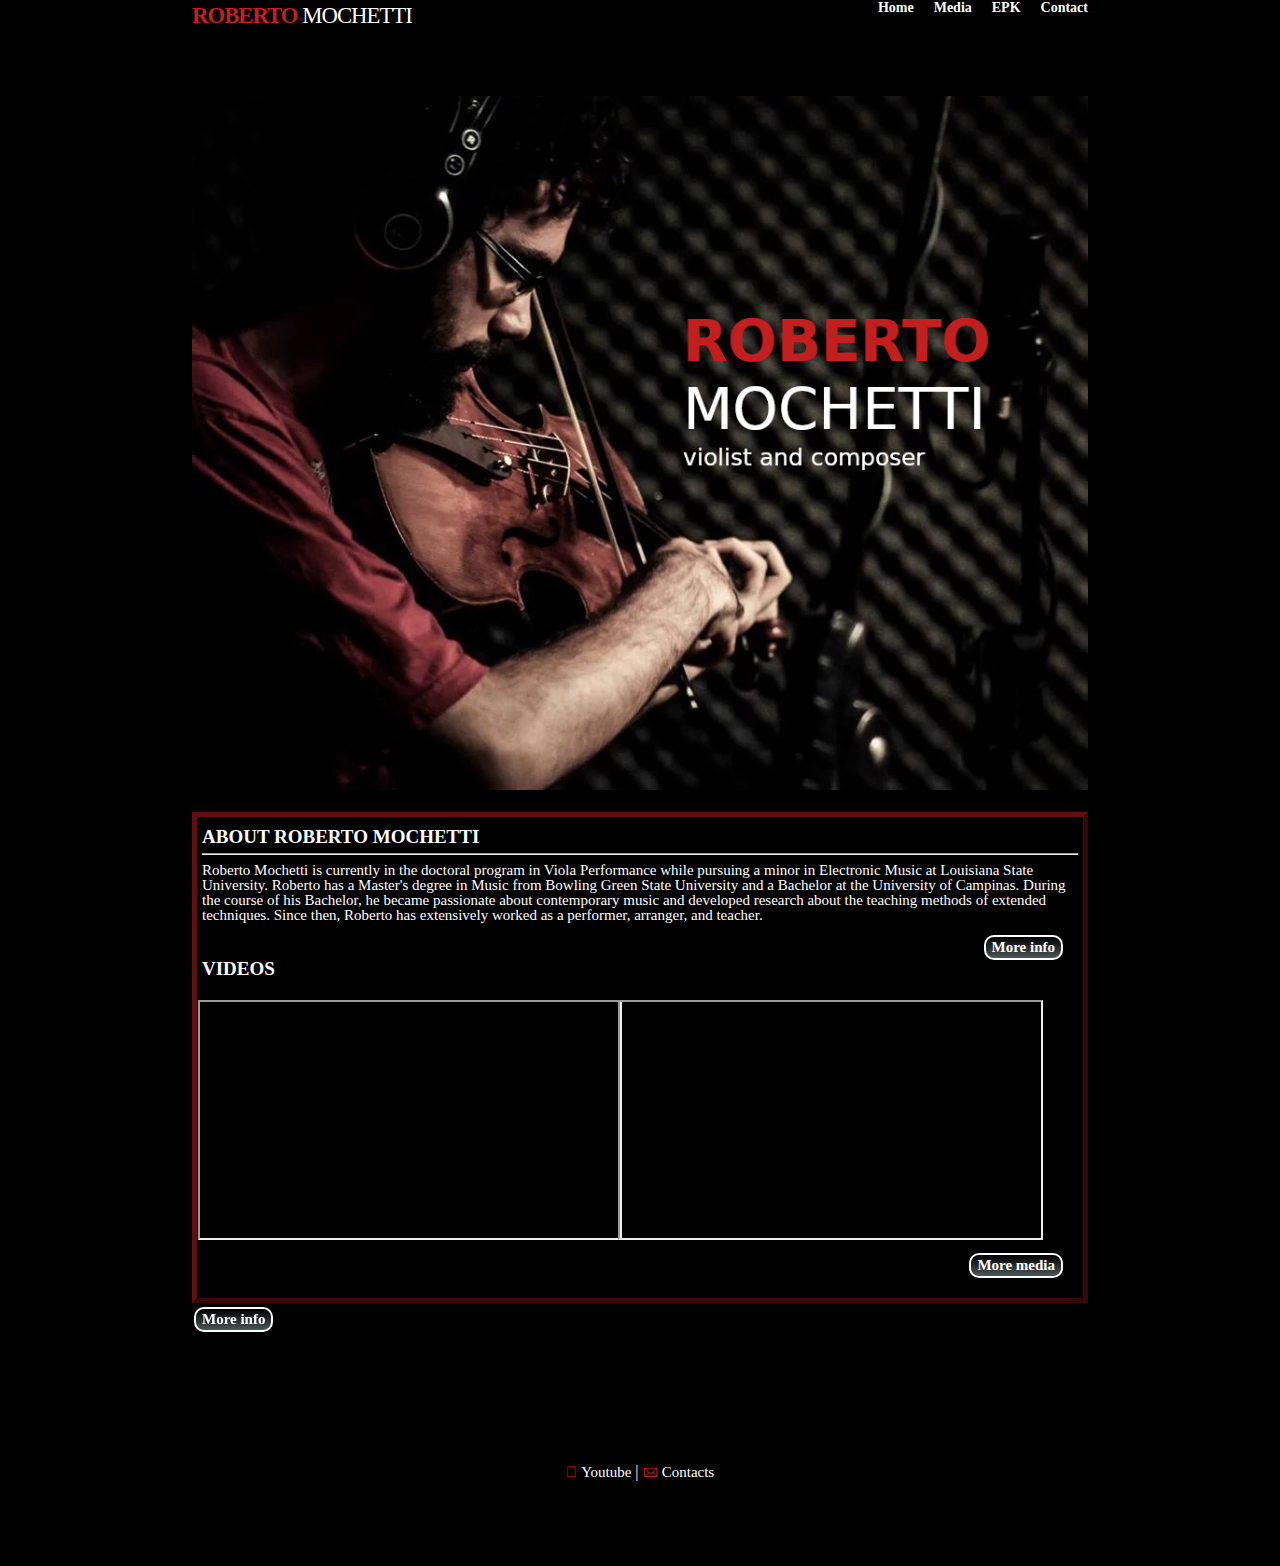
<file: index.html>
<!DOCTYPE html>
<html lang="en"><head>
  <meta charset="utf-8">
  <meta http-equiv="X-UA-Compatible" content="IE=edge">
  <meta name="viewport" content="width=device-width, initial-scale=1"><!-- Begin Jekyll SEO tag v2.8.0 -->
<title>Home | ROBERTO MOCHETTI</title>
<meta name="generator" content="Jekyll v4.2.2" />
<meta property="og:title" content="Home" />
<meta property="og:locale" content="en_US" />
<meta name="description" content="Roberto Mochetti is currently in the doctoral program in Viola Performance while pursuing a minor in Electronic Music at Louisiana State University. Roberto has a Master’s degree in Music from Bowling Green State University and a Bachelor at the University of Campinas. During the course of his Bachelor, he became passionate about contemporary music and developed research about the teaching methods of extended techniques. Since then, Roberto has extensively worked as a performer, arranger, and teacher." />
<meta property="og:description" content="Roberto Mochetti is currently in the doctoral program in Viola Performance while pursuing a minor in Electronic Music at Louisiana State University. Roberto has a Master’s degree in Music from Bowling Green State University and a Bachelor at the University of Campinas. During the course of his Bachelor, he became passionate about contemporary music and developed research about the teaching methods of extended techniques. Since then, Roberto has extensively worked as a performer, arranger, and teacher." />
<link rel="canonical" href="https://robertocmochetti.github.io/" />
<meta property="og:url" content="https://robertocmochetti.github.io/" />
<meta property="og:site_name" content="ROBERTO MOCHETTI" />
<meta property="og:type" content="website" />
<meta name="twitter:card" content="summary" />
<meta property="twitter:title" content="Home" />
<script type="application/ld+json">
{"@context":"https://schema.org","@type":"WebSite","description":"Roberto Mochetti is currently in the doctoral program in Viola Performance while pursuing a minor in Electronic Music at Louisiana State University. Roberto has a Master’s degree in Music from Bowling Green State University and a Bachelor at the University of Campinas. During the course of his Bachelor, he became passionate about contemporary music and developed research about the teaching methods of extended techniques. Since then, Roberto has extensively worked as a performer, arranger, and teacher.","headline":"Home","name":"ROBERTO MOCHETTI","url":"https://robertocmochetti.github.io/"}</script>
<!-- End Jekyll SEO tag -->
<link rel="stylesheet" href="/assets/main.css"><link type="application/atom+xml" rel="alternate" href="https://robertocmochetti.github.io/feed.xml" title="ROBERTO MOCHETTI" /></head>
<body><header class="site-header">

  <div class="wrapper"><!--    <a class="site-title" rel="author" href="/">ROBERTO MOCHETTI</a> -->
    <a class="header-roberto site-title" href="/">ROBERTO <span class="header-mochetti">MOCHETTI</span></a><nav class="site-nav">
        <input type="checkbox" id="nav-trigger" class="nav-trigger" />
        <label for="nav-trigger">
          <span class="menu-icon">
            <svg viewBox="0 0 18 15" width="18px" height="15px">
              <path d="M18,1.484c0,0.82-0.665,1.484-1.484,1.484H1.484C0.665,2.969,0,2.304,0,1.484l0,0C0,0.665,0.665,0,1.484,0 h15.032C17.335,0,18,0.665,18,1.484L18,1.484z M18,7.516C18,8.335,17.335,9,16.516,9H1.484C0.665,9,0,8.335,0,7.516l0,0 c0-0.82,0.665-1.484,1.484-1.484h15.032C17.335,6.031,18,6.696,18,7.516L18,7.516z M18,13.516C18,14.335,17.335,15,16.516,15H1.484 C0.665,15,0,14.335,0,13.516l0,0c0-0.82,0.665-1.483,1.484-1.483h15.032C17.335,12.031,18,12.695,18,13.516L18,13.516z"/>
            </svg>
          </span>
        </label>

        <div class="trigger"><a class="page-link" href="/">Home</a><a class="page-link" href="/media.html">Media</a><a class="page-link" href="/epk.html">EPK</a><a class="page-link" href="/contact.html">Contact</a></div>
      </nav></div>
</header>
<main class="page-content" aria-label="Content">
      <div class="wrapper">
        <div class="home">
<!--<h1 class="page-heading">Home</h1>-->

  <p><img src="/assets/mainpicedited.jpg" alt="mainpic" style="float: center" /></p>

<div class="boxred">
  <h1>ABOUT ROBERTO MOCHETTI</h1>  
  <hr class="white" />
  <p style="font-size:15px;font-family:'Open Sans'">Roberto Mochetti is currently in the doctoral program in Viola Performance while pursuing a minor in Electronic Music at Louisiana State University. Roberto has a Master's degree in Music from Bowling Green State University and a Bachelor at the University of Campinas. During the course of his Bachelor, he became passionate about contemporary music and developed research about the teaching methods of extended techniques. Since then, Roberto has extensively worked as a performer, arranger, and teacher.</p>  

  <a href="http://127.0.0.1:4000/epk.html" class="btn1" aligh="right">More info</a>  
  <br />
  <h1>VIDEOS</h1>  
  <div class="iframe-index">    
    <iframe src="https://www.youtube.com/embed/38CzRrN4Pag?showinfo=0" frameborder="10" align="left" allow="accelerometer; autoplay; clipboard-write; encrypted-media; gyroscope; picture-in-picture" allowfullscreen="">
    </iframe>
  </div>     
  <div class="iframe-index">
    <iframe src="https://www.youtube.com/embed/AXJ1-W_bXpg?showinfo=0" frameborder="10" align="right" allow="accelerometer; autoplay; clipboard-write; encrypted-media; gyroscope; picture-in-picture" allowfullscreen="">
    </iframe>  
  </div>  
  <br />
  <br />
    <br />
      <br />
  <a href="http://127.0.0.1:4000/media.html" class="btn1">More media</a>  

</div>

<div class="sticky"><a href="http://127.0.0.1:4000/epk.html" class="stickbtn1">More info</a></div>




<!--  <ul class="post-list"><li>
        <span class="post-meta">Jun 8, 2022</span>
        <h3>
          <a class="post-link" href="/jekyll/update/2022/06/08/welcome-to-jekyll.html">
            Welcome to Jekyll!
          </a>
        </h3></li></ul>

    -->

</div>

      </div>
    </main><footer class="site-footer h-card">
  <data class="u-url" href="/"></data>

  <div class="wrapper">
 
 
<center><li style="display:inline"><a href="https://www.youtube.com/channel/UCFSm9mZHqqNlxPxyEDmPjQA"><span style="font-size:15px;color:#c41f1f"> </span><span style="font-size:15px;font-family:'Open Sans';color:ffffff">Youtube</span></a></li><li style="display:inline"><span style="font-size:16px;font-family:'Open Sans';color: ffffff"> | </li></span><li style="display:inline"><a href="http://127.0.0.1:4000/contact.html"><span style="font-size:15px;color:#c41f1f">🖂 </span><span style="font-size:15px;font-family:'Open Sans';color:ffffff">Contacts</span></a></li></center>

    <div class="social-links"><ul class="social-media-list"></ul>
</div>

  </div>

</footer>
</body>

</html>
</file>
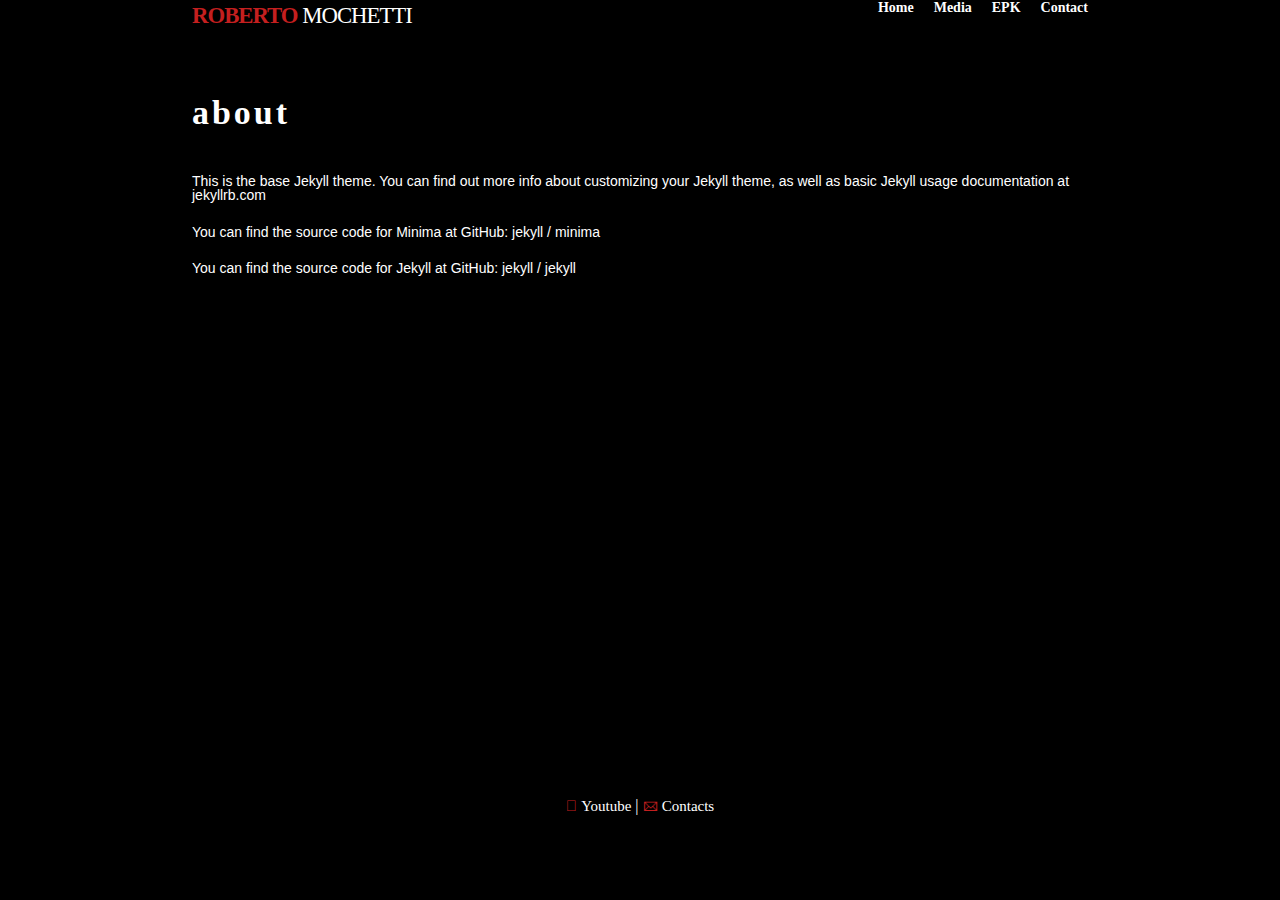
<file: about/index.html>
<!DOCTYPE html>
<html lang="en"><head>
  <meta charset="utf-8">
  <meta http-equiv="X-UA-Compatible" content="IE=edge">
  <meta name="viewport" content="width=device-width, initial-scale=1"><!-- Begin Jekyll SEO tag v2.8.0 -->
<title>About | ROBERTO MOCHETTI</title>
<meta name="generator" content="Jekyll v4.2.2" />
<meta property="og:title" content="About" />
<meta property="og:locale" content="en_US" />
<meta name="description" content="Roberto Mochetti is currently in the doctoral program in Viola Performance while pursuing a minor in Electronic Music at Louisiana State University. Roberto has a Master’s degree in Music from Bowling Green State University and a Bachelor at the University of Campinas. During the course of his Bachelor, he became passionate about contemporary music and developed research about the teaching methods of extended techniques. Since then, Roberto has extensively worked as a performer, arranger, and teacher." />
<meta property="og:description" content="Roberto Mochetti is currently in the doctoral program in Viola Performance while pursuing a minor in Electronic Music at Louisiana State University. Roberto has a Master’s degree in Music from Bowling Green State University and a Bachelor at the University of Campinas. During the course of his Bachelor, he became passionate about contemporary music and developed research about the teaching methods of extended techniques. Since then, Roberto has extensively worked as a performer, arranger, and teacher." />
<link rel="canonical" href="https://robertocmochetti.github.io/about/" />
<meta property="og:url" content="https://robertocmochetti.github.io/about/" />
<meta property="og:site_name" content="ROBERTO MOCHETTI" />
<meta property="og:type" content="website" />
<meta name="twitter:card" content="summary" />
<meta property="twitter:title" content="About" />
<script type="application/ld+json">
{"@context":"https://schema.org","@type":"WebSite","description":"Roberto Mochetti is currently in the doctoral program in Viola Performance while pursuing a minor in Electronic Music at Louisiana State University. Roberto has a Master’s degree in Music from Bowling Green State University and a Bachelor at the University of Campinas. During the course of his Bachelor, he became passionate about contemporary music and developed research about the teaching methods of extended techniques. Since then, Roberto has extensively worked as a performer, arranger, and teacher.","headline":"About","name":"ROBERTO MOCHETTI","url":"https://robertocmochetti.github.io/about/"}</script>
<!-- End Jekyll SEO tag -->
<link rel="stylesheet" href="/assets/main.css"><link type="application/atom+xml" rel="alternate" href="https://robertocmochetti.github.io/feed.xml" title="ROBERTO MOCHETTI" /></head>
<body><header class="site-header">

  <div class="wrapper"><!--    <a class="site-title" rel="author" href="/">ROBERTO MOCHETTI</a> -->
    <a class="header-roberto site-title" href="/">ROBERTO <span class="header-mochetti">MOCHETTI</span></a><nav class="site-nav">
        <input type="checkbox" id="nav-trigger" class="nav-trigger" />
        <label for="nav-trigger">
          <span class="menu-icon">
            <svg viewBox="0 0 18 15" width="18px" height="15px">
              <path d="M18,1.484c0,0.82-0.665,1.484-1.484,1.484H1.484C0.665,2.969,0,2.304,0,1.484l0,0C0,0.665,0.665,0,1.484,0 h15.032C17.335,0,18,0.665,18,1.484L18,1.484z M18,7.516C18,8.335,17.335,9,16.516,9H1.484C0.665,9,0,8.335,0,7.516l0,0 c0-0.82,0.665-1.484,1.484-1.484h15.032C17.335,6.031,18,6.696,18,7.516L18,7.516z M18,13.516C18,14.335,17.335,15,16.516,15H1.484 C0.665,15,0,14.335,0,13.516l0,0c0-0.82,0.665-1.483,1.484-1.483h15.032C17.335,12.031,18,12.695,18,13.516L18,13.516z"/>
            </svg>
          </span>
        </label>

        <div class="trigger"><a class="page-link" href="/">Home</a><a class="page-link" href="/media.html">Media</a><a class="page-link" href="/epk.html">EPK</a><a class="page-link" href="/contact.html">Contact</a></div>
      </nav></div>
</header>
<main class="page-content" aria-label="Content">
      <div class="wrapper">
        <article class="post">

  <header class="post-header">
    <h1 class="post-title">About</h1>
  </header>

  <div class="post-content">
    <p>This is the base Jekyll theme. You can find out more info about customizing your Jekyll theme, as well as basic Jekyll usage documentation at <a href="https://jekyllrb.com/">jekyllrb.com</a></p>

<p>You can find the source code for Minima at GitHub:
<a href="https://github.com/jekyll">jekyll</a> /
<a href="https://github.com/jekyll/minima">minima</a></p>

<p>You can find the source code for Jekyll at GitHub:
<a href="https://github.com/jekyll">jekyll</a> /
<a href="https://github.com/jekyll/jekyll">jekyll</a></p>


  </div>

</article>

      </div>
    </main><footer class="site-footer h-card">
  <data class="u-url" href="/"></data>

  <div class="wrapper">
 
 
<center><li style="display:inline"><a href="https://www.youtube.com/channel/UCFSm9mZHqqNlxPxyEDmPjQA"><span style="font-size:15px;color:#c41f1f"> </span><span style="font-size:15px;font-family:'Open Sans';color:ffffff">Youtube</span></a></li><li style="display:inline"><span style="font-size:16px;font-family:'Open Sans';color: ffffff"> | </li></span><li style="display:inline"><a href="http://127.0.0.1:4000/contact.html"><span style="font-size:15px;color:#c41f1f">🖂 </span><span style="font-size:15px;font-family:'Open Sans';color:ffffff">Contacts</span></a></li></center>

    <div class="social-links"><ul class="social-media-list"></ul>
</div>

  </div>

</footer>
</body>

</html>
</file>
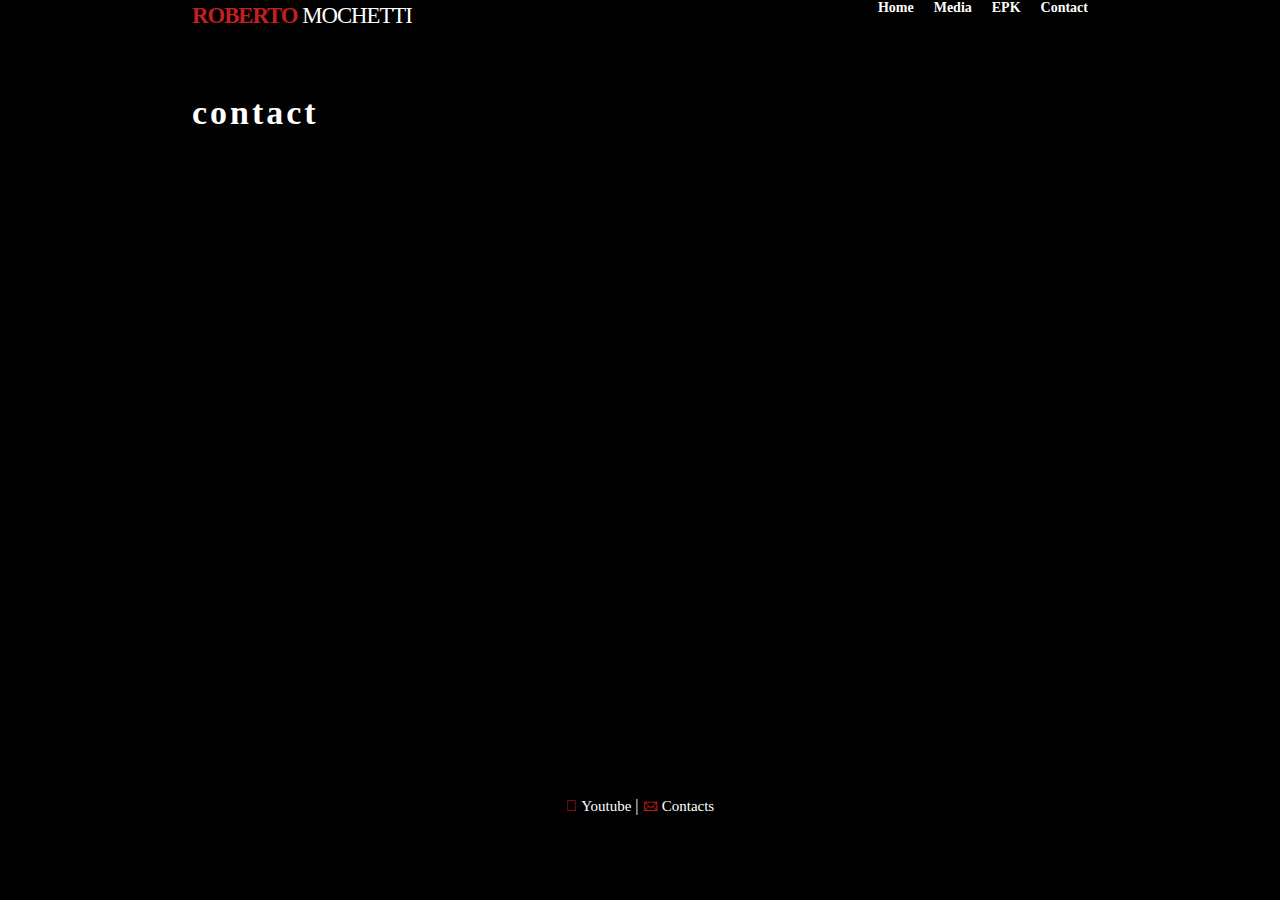
<file: contact.html>
<!DOCTYPE html>
<html lang="en"><head>
  <meta charset="utf-8">
  <meta http-equiv="X-UA-Compatible" content="IE=edge">
  <meta name="viewport" content="width=device-width, initial-scale=1"><!-- Begin Jekyll SEO tag v2.8.0 -->
<title>Contact | ROBERTO MOCHETTI</title>
<meta name="generator" content="Jekyll v4.2.2" />
<meta property="og:title" content="Contact" />
<meta property="og:locale" content="en_US" />
<meta name="description" content="Roberto Mochetti is currently in the doctoral program in Viola Performance while pursuing a minor in Electronic Music at Louisiana State University. Roberto has a Master’s degree in Music from Bowling Green State University and a Bachelor at the University of Campinas. During the course of his Bachelor, he became passionate about contemporary music and developed research about the teaching methods of extended techniques. Since then, Roberto has extensively worked as a performer, arranger, and teacher." />
<meta property="og:description" content="Roberto Mochetti is currently in the doctoral program in Viola Performance while pursuing a minor in Electronic Music at Louisiana State University. Roberto has a Master’s degree in Music from Bowling Green State University and a Bachelor at the University of Campinas. During the course of his Bachelor, he became passionate about contemporary music and developed research about the teaching methods of extended techniques. Since then, Roberto has extensively worked as a performer, arranger, and teacher." />
<link rel="canonical" href="https://robertocmochetti.github.io/contact.html" />
<meta property="og:url" content="https://robertocmochetti.github.io/contact.html" />
<meta property="og:site_name" content="ROBERTO MOCHETTI" />
<meta property="og:type" content="website" />
<meta name="twitter:card" content="summary" />
<meta property="twitter:title" content="Contact" />
<script type="application/ld+json">
{"@context":"https://schema.org","@type":"WebPage","description":"Roberto Mochetti is currently in the doctoral program in Viola Performance while pursuing a minor in Electronic Music at Louisiana State University. Roberto has a Master’s degree in Music from Bowling Green State University and a Bachelor at the University of Campinas. During the course of his Bachelor, he became passionate about contemporary music and developed research about the teaching methods of extended techniques. Since then, Roberto has extensively worked as a performer, arranger, and teacher.","headline":"Contact","url":"https://robertocmochetti.github.io/contact.html"}</script>
<!-- End Jekyll SEO tag -->
<link rel="stylesheet" href="/assets/main.css"><link type="application/atom+xml" rel="alternate" href="https://robertocmochetti.github.io/feed.xml" title="ROBERTO MOCHETTI" /></head>
<body><header class="site-header">

  <div class="wrapper"><!--    <a class="site-title" rel="author" href="/">ROBERTO MOCHETTI</a> -->
    <a class="header-roberto site-title" href="/">ROBERTO <span class="header-mochetti">MOCHETTI</span></a><nav class="site-nav">
        <input type="checkbox" id="nav-trigger" class="nav-trigger" />
        <label for="nav-trigger">
          <span class="menu-icon">
            <svg viewBox="0 0 18 15" width="18px" height="15px">
              <path d="M18,1.484c0,0.82-0.665,1.484-1.484,1.484H1.484C0.665,2.969,0,2.304,0,1.484l0,0C0,0.665,0.665,0,1.484,0 h15.032C17.335,0,18,0.665,18,1.484L18,1.484z M18,7.516C18,8.335,17.335,9,16.516,9H1.484C0.665,9,0,8.335,0,7.516l0,0 c0-0.82,0.665-1.484,1.484-1.484h15.032C17.335,6.031,18,6.696,18,7.516L18,7.516z M18,13.516C18,14.335,17.335,15,16.516,15H1.484 C0.665,15,0,14.335,0,13.516l0,0c0-0.82,0.665-1.483,1.484-1.483h15.032C17.335,12.031,18,12.695,18,13.516L18,13.516z"/>
            </svg>
          </span>
        </label>

        <div class="trigger"><a class="page-link" href="/">Home</a><a class="page-link" href="/media.html">Media</a><a class="page-link" href="/epk.html">EPK</a><a class="page-link" href="/contact.html">Contact</a></div>
      </nav></div>
</header>
<main class="page-content" aria-label="Content">
      <div class="wrapper">
        <article class="post">

  <header class="post-header">
    <h1 class="post-title">Contact</h1>
  </header>

  <div class="post-content">
    

  </div>

</article>

      </div>
    </main><footer class="site-footer h-card">
  <data class="u-url" href="/"></data>

  <div class="wrapper">
 
 
<center><li style="display:inline"><a href="https://www.youtube.com/channel/UCFSm9mZHqqNlxPxyEDmPjQA"><span style="font-size:15px;color:#c41f1f"> </span><span style="font-size:15px;font-family:'Open Sans';color:ffffff">Youtube</span></a></li><li style="display:inline"><span style="font-size:16px;font-family:'Open Sans';color: ffffff"> | </li></span><li style="display:inline"><a href="http://127.0.0.1:4000/contact.html"><span style="font-size:15px;color:#c41f1f">🖂 </span><span style="font-size:15px;font-family:'Open Sans';color:ffffff">Contacts</span></a></li></center>

    <div class="social-links"><ul class="social-media-list"></ul>
</div>

  </div>

</footer>
</body>

</html>
</file>
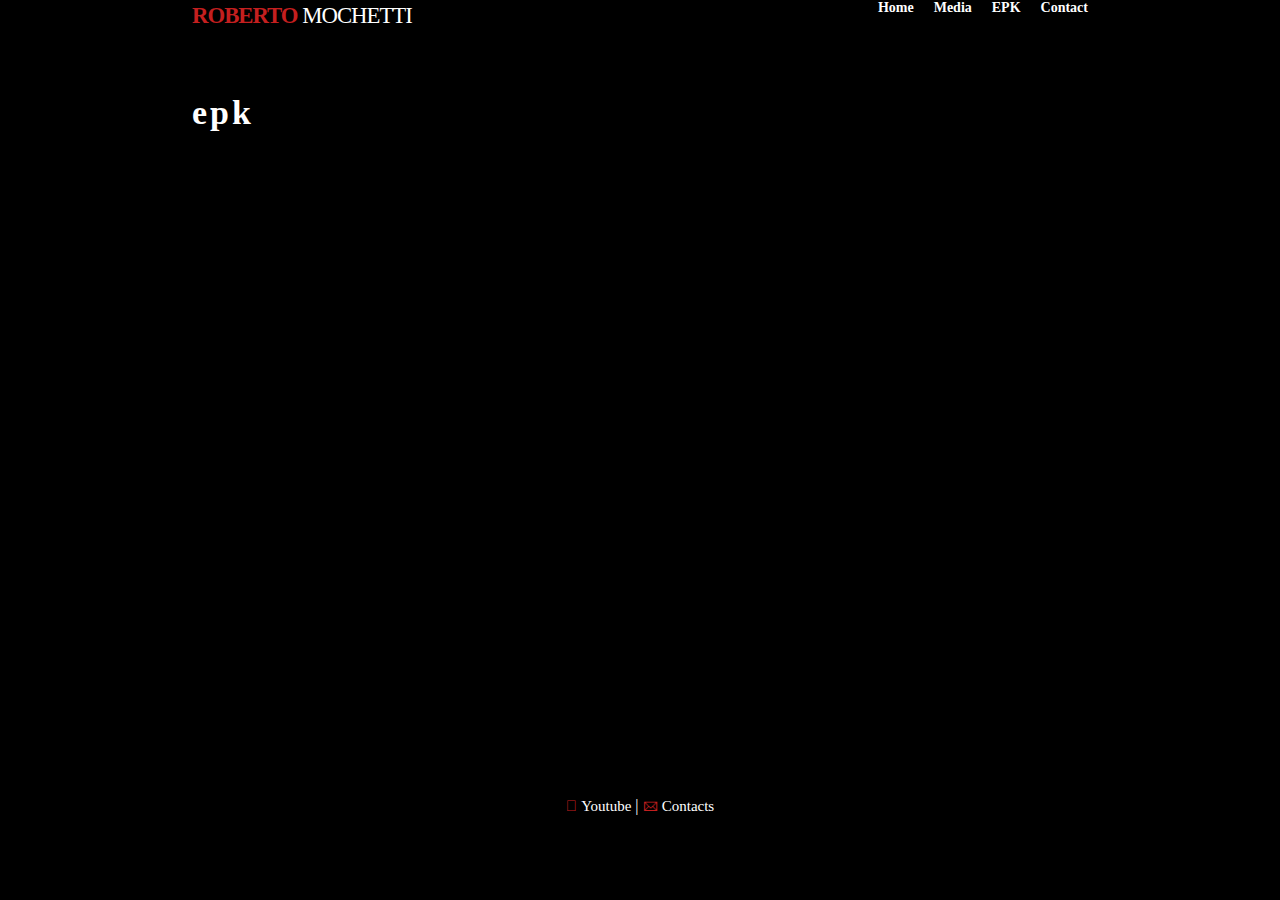
<file: epk.html>
<!DOCTYPE html>
<html lang="en"><head>
  <meta charset="utf-8">
  <meta http-equiv="X-UA-Compatible" content="IE=edge">
  <meta name="viewport" content="width=device-width, initial-scale=1"><!-- Begin Jekyll SEO tag v2.8.0 -->
<title>EPK | ROBERTO MOCHETTI</title>
<meta name="generator" content="Jekyll v4.2.2" />
<meta property="og:title" content="EPK" />
<meta property="og:locale" content="en_US" />
<meta name="description" content="Roberto Mochetti is currently in the doctoral program in Viola Performance while pursuing a minor in Electronic Music at Louisiana State University. Roberto has a Master’s degree in Music from Bowling Green State University and a Bachelor at the University of Campinas. During the course of his Bachelor, he became passionate about contemporary music and developed research about the teaching methods of extended techniques. Since then, Roberto has extensively worked as a performer, arranger, and teacher." />
<meta property="og:description" content="Roberto Mochetti is currently in the doctoral program in Viola Performance while pursuing a minor in Electronic Music at Louisiana State University. Roberto has a Master’s degree in Music from Bowling Green State University and a Bachelor at the University of Campinas. During the course of his Bachelor, he became passionate about contemporary music and developed research about the teaching methods of extended techniques. Since then, Roberto has extensively worked as a performer, arranger, and teacher." />
<link rel="canonical" href="https://robertocmochetti.github.io/epk.html" />
<meta property="og:url" content="https://robertocmochetti.github.io/epk.html" />
<meta property="og:site_name" content="ROBERTO MOCHETTI" />
<meta property="og:type" content="website" />
<meta name="twitter:card" content="summary" />
<meta property="twitter:title" content="EPK" />
<script type="application/ld+json">
{"@context":"https://schema.org","@type":"WebPage","description":"Roberto Mochetti is currently in the doctoral program in Viola Performance while pursuing a minor in Electronic Music at Louisiana State University. Roberto has a Master’s degree in Music from Bowling Green State University and a Bachelor at the University of Campinas. During the course of his Bachelor, he became passionate about contemporary music and developed research about the teaching methods of extended techniques. Since then, Roberto has extensively worked as a performer, arranger, and teacher.","headline":"EPK","url":"https://robertocmochetti.github.io/epk.html"}</script>
<!-- End Jekyll SEO tag -->
<link rel="stylesheet" href="/assets/main.css"><link type="application/atom+xml" rel="alternate" href="https://robertocmochetti.github.io/feed.xml" title="ROBERTO MOCHETTI" /></head>
<body><header class="site-header">

  <div class="wrapper"><!--    <a class="site-title" rel="author" href="/">ROBERTO MOCHETTI</a> -->
    <a class="header-roberto site-title" href="/">ROBERTO <span class="header-mochetti">MOCHETTI</span></a><nav class="site-nav">
        <input type="checkbox" id="nav-trigger" class="nav-trigger" />
        <label for="nav-trigger">
          <span class="menu-icon">
            <svg viewBox="0 0 18 15" width="18px" height="15px">
              <path d="M18,1.484c0,0.82-0.665,1.484-1.484,1.484H1.484C0.665,2.969,0,2.304,0,1.484l0,0C0,0.665,0.665,0,1.484,0 h15.032C17.335,0,18,0.665,18,1.484L18,1.484z M18,7.516C18,8.335,17.335,9,16.516,9H1.484C0.665,9,0,8.335,0,7.516l0,0 c0-0.82,0.665-1.484,1.484-1.484h15.032C17.335,6.031,18,6.696,18,7.516L18,7.516z M18,13.516C18,14.335,17.335,15,16.516,15H1.484 C0.665,15,0,14.335,0,13.516l0,0c0-0.82,0.665-1.483,1.484-1.483h15.032C17.335,12.031,18,12.695,18,13.516L18,13.516z"/>
            </svg>
          </span>
        </label>

        <div class="trigger"><a class="page-link" href="/">Home</a><a class="page-link" href="/media.html">Media</a><a class="page-link" href="/epk.html">EPK</a><a class="page-link" href="/contact.html">Contact</a></div>
      </nav></div>
</header>
<main class="page-content" aria-label="Content">
      <div class="wrapper">
        <article class="post">

  <header class="post-header">
    <h1 class="post-title">EPK</h1>
  </header>

  <div class="post-content">
    

  </div>

</article>

      </div>
    </main><footer class="site-footer h-card">
  <data class="u-url" href="/"></data>

  <div class="wrapper">
 
 
<center><li style="display:inline"><a href="https://www.youtube.com/channel/UCFSm9mZHqqNlxPxyEDmPjQA"><span style="font-size:15px;color:#c41f1f"> </span><span style="font-size:15px;font-family:'Open Sans';color:ffffff">Youtube</span></a></li><li style="display:inline"><span style="font-size:16px;font-family:'Open Sans';color: ffffff"> | </li></span><li style="display:inline"><a href="http://127.0.0.1:4000/contact.html"><span style="font-size:15px;color:#c41f1f">🖂 </span><span style="font-size:15px;font-family:'Open Sans';color:ffffff">Contacts</span></a></li></center>

    <div class="social-links"><ul class="social-media-list"></ul>
</div>

  </div>

</footer>
</body>

</html>
</file>
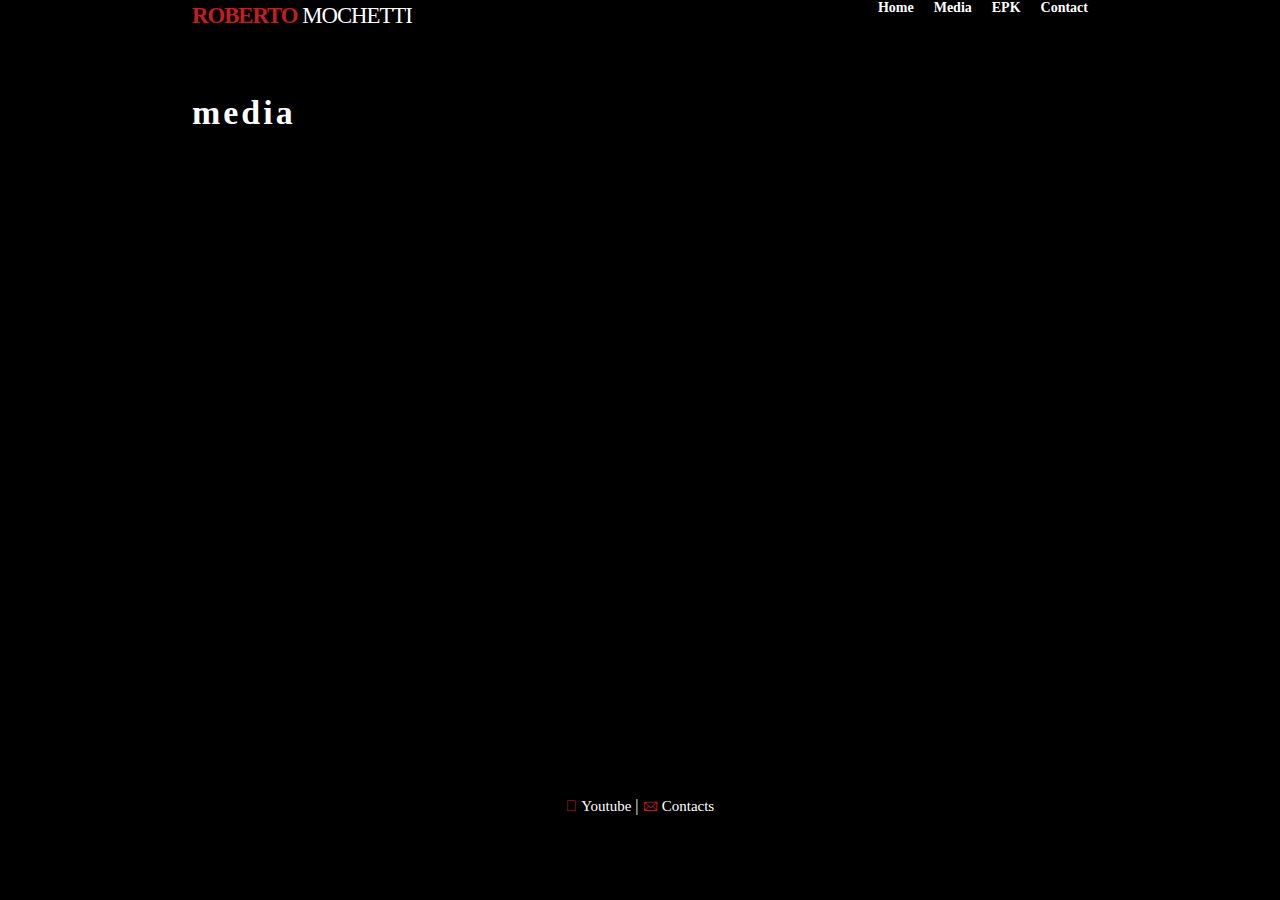
<file: media.html>
<!DOCTYPE html>
<html lang="en"><head>
  <meta charset="utf-8">
  <meta http-equiv="X-UA-Compatible" content="IE=edge">
  <meta name="viewport" content="width=device-width, initial-scale=1"><!-- Begin Jekyll SEO tag v2.8.0 -->
<title>Media | ROBERTO MOCHETTI</title>
<meta name="generator" content="Jekyll v4.2.2" />
<meta property="og:title" content="Media" />
<meta property="og:locale" content="en_US" />
<meta name="description" content="Roberto Mochetti is currently in the doctoral program in Viola Performance while pursuing a minor in Electronic Music at Louisiana State University. Roberto has a Master’s degree in Music from Bowling Green State University and a Bachelor at the University of Campinas. During the course of his Bachelor, he became passionate about contemporary music and developed research about the teaching methods of extended techniques. Since then, Roberto has extensively worked as a performer, arranger, and teacher." />
<meta property="og:description" content="Roberto Mochetti is currently in the doctoral program in Viola Performance while pursuing a minor in Electronic Music at Louisiana State University. Roberto has a Master’s degree in Music from Bowling Green State University and a Bachelor at the University of Campinas. During the course of his Bachelor, he became passionate about contemporary music and developed research about the teaching methods of extended techniques. Since then, Roberto has extensively worked as a performer, arranger, and teacher." />
<link rel="canonical" href="https://robertocmochetti.github.io/media.html" />
<meta property="og:url" content="https://robertocmochetti.github.io/media.html" />
<meta property="og:site_name" content="ROBERTO MOCHETTI" />
<meta property="og:type" content="website" />
<meta name="twitter:card" content="summary" />
<meta property="twitter:title" content="Media" />
<script type="application/ld+json">
{"@context":"https://schema.org","@type":"WebPage","description":"Roberto Mochetti is currently in the doctoral program in Viola Performance while pursuing a minor in Electronic Music at Louisiana State University. Roberto has a Master’s degree in Music from Bowling Green State University and a Bachelor at the University of Campinas. During the course of his Bachelor, he became passionate about contemporary music and developed research about the teaching methods of extended techniques. Since then, Roberto has extensively worked as a performer, arranger, and teacher.","headline":"Media","url":"https://robertocmochetti.github.io/media.html"}</script>
<!-- End Jekyll SEO tag -->
<link rel="stylesheet" href="/assets/main.css"><link type="application/atom+xml" rel="alternate" href="https://robertocmochetti.github.io/feed.xml" title="ROBERTO MOCHETTI" /></head>
<body><header class="site-header">

  <div class="wrapper"><!--    <a class="site-title" rel="author" href="/">ROBERTO MOCHETTI</a> -->
    <a class="header-roberto site-title" href="/">ROBERTO <span class="header-mochetti">MOCHETTI</span></a><nav class="site-nav">
        <input type="checkbox" id="nav-trigger" class="nav-trigger" />
        <label for="nav-trigger">
          <span class="menu-icon">
            <svg viewBox="0 0 18 15" width="18px" height="15px">
              <path d="M18,1.484c0,0.82-0.665,1.484-1.484,1.484H1.484C0.665,2.969,0,2.304,0,1.484l0,0C0,0.665,0.665,0,1.484,0 h15.032C17.335,0,18,0.665,18,1.484L18,1.484z M18,7.516C18,8.335,17.335,9,16.516,9H1.484C0.665,9,0,8.335,0,7.516l0,0 c0-0.82,0.665-1.484,1.484-1.484h15.032C17.335,6.031,18,6.696,18,7.516L18,7.516z M18,13.516C18,14.335,17.335,15,16.516,15H1.484 C0.665,15,0,14.335,0,13.516l0,0c0-0.82,0.665-1.483,1.484-1.483h15.032C17.335,12.031,18,12.695,18,13.516L18,13.516z"/>
            </svg>
          </span>
        </label>

        <div class="trigger"><a class="page-link" href="/">Home</a><a class="page-link" href="/media.html">Media</a><a class="page-link" href="/epk.html">EPK</a><a class="page-link" href="/contact.html">Contact</a></div>
      </nav></div>
</header>
<main class="page-content" aria-label="Content">
      <div class="wrapper">
        <article class="post">

  <header class="post-header">
    <h1 class="post-title">Media</h1>
  </header>

  <div class="post-content">
    

  </div>

</article>

      </div>
    </main><footer class="site-footer h-card">
  <data class="u-url" href="/"></data>

  <div class="wrapper">
 
 
<center><li style="display:inline"><a href="https://www.youtube.com/channel/UCFSm9mZHqqNlxPxyEDmPjQA"><span style="font-size:15px;color:#c41f1f"> </span><span style="font-size:15px;font-family:'Open Sans';color:ffffff">Youtube</span></a></li><li style="display:inline"><span style="font-size:16px;font-family:'Open Sans';color: ffffff"> | </li></span><li style="display:inline"><a href="http://127.0.0.1:4000/contact.html"><span style="font-size:15px;color:#c41f1f">🖂 </span><span style="font-size:15px;font-family:'Open Sans';color:ffffff">Contacts</span></a></li></center>

    <div class="social-links"><ul class="social-media-list"></ul>
</div>

  </div>

</footer>
</body>

</html>
</file>
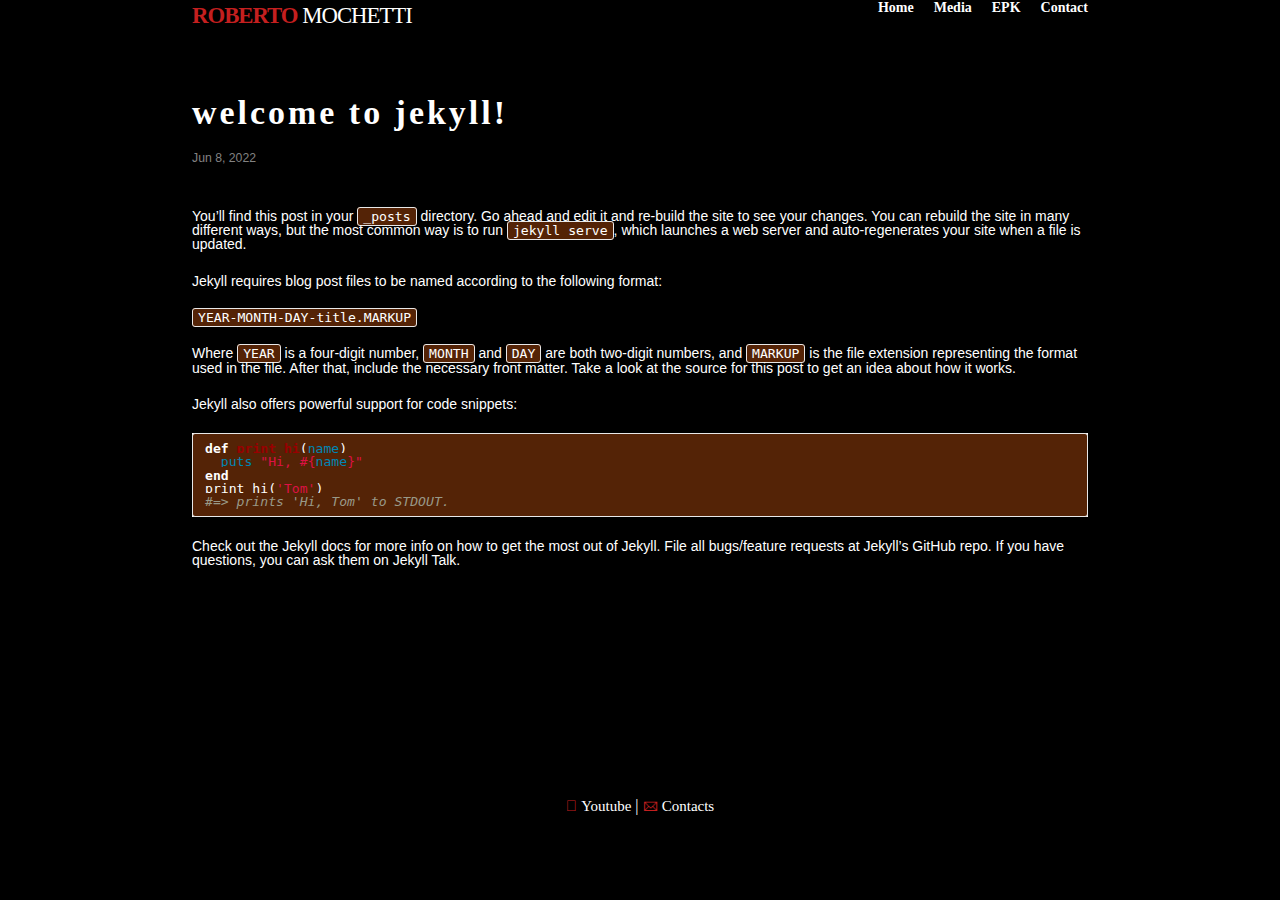
<file: jekyll/update/2022/06/08/welcome-to-jekyll.html>
<!DOCTYPE html>
<html lang="en"><head>
  <meta charset="utf-8">
  <meta http-equiv="X-UA-Compatible" content="IE=edge">
  <meta name="viewport" content="width=device-width, initial-scale=1"><!-- Begin Jekyll SEO tag v2.8.0 -->
<title>Welcome to Jekyll! | ROBERTO MOCHETTI</title>
<meta name="generator" content="Jekyll v4.2.2" />
<meta property="og:title" content="Welcome to Jekyll!" />
<meta property="og:locale" content="en_US" />
<meta name="description" content="You’ll find this post in your _posts directory. Go ahead and edit it and re-build the site to see your changes. You can rebuild the site in many different ways, but the most common way is to run jekyll serve, which launches a web server and auto-regenerates your site when a file is updated." />
<meta property="og:description" content="You’ll find this post in your _posts directory. Go ahead and edit it and re-build the site to see your changes. You can rebuild the site in many different ways, but the most common way is to run jekyll serve, which launches a web server and auto-regenerates your site when a file is updated." />
<link rel="canonical" href="https://robertocmochetti.github.io/jekyll/update/2022/06/08/welcome-to-jekyll.html" />
<meta property="og:url" content="https://robertocmochetti.github.io/jekyll/update/2022/06/08/welcome-to-jekyll.html" />
<meta property="og:site_name" content="ROBERTO MOCHETTI" />
<meta property="og:type" content="article" />
<meta property="article:published_time" content="2022-06-08T13:40:48-05:00" />
<meta name="twitter:card" content="summary" />
<meta property="twitter:title" content="Welcome to Jekyll!" />
<script type="application/ld+json">
{"@context":"https://schema.org","@type":"BlogPosting","dateModified":"2022-06-08T13:40:48-05:00","datePublished":"2022-06-08T13:40:48-05:00","description":"You’ll find this post in your _posts directory. Go ahead and edit it and re-build the site to see your changes. You can rebuild the site in many different ways, but the most common way is to run jekyll serve, which launches a web server and auto-regenerates your site when a file is updated.","headline":"Welcome to Jekyll!","mainEntityOfPage":{"@type":"WebPage","@id":"https://robertocmochetti.github.io/jekyll/update/2022/06/08/welcome-to-jekyll.html"},"url":"https://robertocmochetti.github.io/jekyll/update/2022/06/08/welcome-to-jekyll.html"}</script>
<!-- End Jekyll SEO tag -->
<link rel="stylesheet" href="/assets/main.css"><link type="application/atom+xml" rel="alternate" href="https://robertocmochetti.github.io/feed.xml" title="ROBERTO MOCHETTI" /></head>
<body><header class="site-header">

  <div class="wrapper"><!--    <a class="site-title" rel="author" href="/">ROBERTO MOCHETTI</a> -->
    <a class="header-roberto site-title" href="/">ROBERTO <span class="header-mochetti">MOCHETTI</span></a><nav class="site-nav">
        <input type="checkbox" id="nav-trigger" class="nav-trigger" />
        <label for="nav-trigger">
          <span class="menu-icon">
            <svg viewBox="0 0 18 15" width="18px" height="15px">
              <path d="M18,1.484c0,0.82-0.665,1.484-1.484,1.484H1.484C0.665,2.969,0,2.304,0,1.484l0,0C0,0.665,0.665,0,1.484,0 h15.032C17.335,0,18,0.665,18,1.484L18,1.484z M18,7.516C18,8.335,17.335,9,16.516,9H1.484C0.665,9,0,8.335,0,7.516l0,0 c0-0.82,0.665-1.484,1.484-1.484h15.032C17.335,6.031,18,6.696,18,7.516L18,7.516z M18,13.516C18,14.335,17.335,15,16.516,15H1.484 C0.665,15,0,14.335,0,13.516l0,0c0-0.82,0.665-1.483,1.484-1.483h15.032C17.335,12.031,18,12.695,18,13.516L18,13.516z"/>
            </svg>
          </span>
        </label>

        <div class="trigger"><a class="page-link" href="/">Home</a><a class="page-link" href="/media.html">Media</a><a class="page-link" href="/epk.html">EPK</a><a class="page-link" href="/contact.html">Contact</a></div>
      </nav></div>
</header>
<main class="page-content" aria-label="Content">
      <div class="wrapper">
        <article class="post h-entry" itemscope itemtype="http://schema.org/BlogPosting">

  <header class="post-header">
    <h1 class="post-title p-name" itemprop="name headline">Welcome to Jekyll!</h1>
    <p class="post-meta"><time class="dt-published" datetime="2022-06-08T13:40:48-05:00" itemprop="datePublished">
        Jun 8, 2022
      </time></p>
  </header>

  <div class="post-content e-content" itemprop="articleBody">
    <p>You’ll find this post in your <code class="language-plaintext highlighter-rouge">_posts</code> directory. Go ahead and edit it and re-build the site to see your changes. You can rebuild the site in many different ways, but the most common way is to run <code class="language-plaintext highlighter-rouge">jekyll serve</code>, which launches a web server and auto-regenerates your site when a file is updated.</p>

<p>Jekyll requires blog post files to be named according to the following format:</p>

<p><code class="language-plaintext highlighter-rouge">YEAR-MONTH-DAY-title.MARKUP</code></p>

<p>Where <code class="language-plaintext highlighter-rouge">YEAR</code> is a four-digit number, <code class="language-plaintext highlighter-rouge">MONTH</code> and <code class="language-plaintext highlighter-rouge">DAY</code> are both two-digit numbers, and <code class="language-plaintext highlighter-rouge">MARKUP</code> is the file extension representing the format used in the file. After that, include the necessary front matter. Take a look at the source for this post to get an idea about how it works.</p>

<p>Jekyll also offers powerful support for code snippets:</p>

<figure class="highlight"><pre><code class="language-ruby" data-lang="ruby"><span class="k">def</span> <span class="nf">print_hi</span><span class="p">(</span><span class="nb">name</span><span class="p">)</span>
  <span class="nb">puts</span> <span class="s2">"Hi, </span><span class="si">#{</span><span class="nb">name</span><span class="si">}</span><span class="s2">"</span>
<span class="k">end</span>
<span class="n">print_hi</span><span class="p">(</span><span class="s1">'Tom'</span><span class="p">)</span>
<span class="c1">#=&gt; prints 'Hi, Tom' to STDOUT.</span></code></pre></figure>

<p>Check out the <a href="https://jekyllrb.com/docs/home">Jekyll docs</a> for more info on how to get the most out of Jekyll. File all bugs/feature requests at <a href="https://github.com/jekyll/jekyll">Jekyll’s GitHub repo</a>. If you have questions, you can ask them on <a href="https://talk.jekyllrb.com/">Jekyll Talk</a>.</p>


  </div><a class="u-url" href="/jekyll/update/2022/06/08/welcome-to-jekyll.html" hidden></a>
</article>

      </div>
    </main><footer class="site-footer h-card">
  <data class="u-url" href="/"></data>

  <div class="wrapper">
 
 
<center><li style="display:inline"><a href="https://www.youtube.com/channel/UCFSm9mZHqqNlxPxyEDmPjQA"><span style="font-size:15px;color:#c41f1f"> </span><span style="font-size:15px;font-family:'Open Sans';color:ffffff">Youtube</span></a></li><li style="display:inline"><span style="font-size:16px;font-family:'Open Sans';color: ffffff"> | </li></span><li style="display:inline"><a href="http://127.0.0.1:4000/contact.html"><span style="font-size:15px;color:#c41f1f">🖂 </span><span style="font-size:15px;font-family:'Open Sans';color:ffffff">Contacts</span></a></li></center>

    <div class="social-links"><ul class="social-media-list"></ul>
</div>

  </div>

</footer>
</body>

</html>
</file>
<file: assets/main.css>
/** Reset some basic elements */
body, h1, h2, h3, h4, h5, h6, p, blockquote, pre, hr, dl, dd, ol, ul, figure { margin: 0; padding: 0; }

/** Basic styling */
body { font: 400 14px/1 -apple-system, "Open Sans", "Font Awesome 6 Free", "Font Awesome 6 Brands", BlinkMacSystemFont, "Segoe UI", Roboto, Helvetica, Arial, sans-serif, "Apple Color Emoji", "Segoe UI Emoji", "Segoe UI Symbol"; color: #ffffff; background-color: #000000; -webkit-text-size-adjust: 100%; -webkit-font-feature-settings: "kern" 1; -moz-font-feature-settings: "kern" 1; -o-font-feature-settings: "kern" 1; font-feature-settings: "kern" 1; font-kerning: normal; display: flex; min-height: 100vh; flex-direction: column; }

/** Set `margin-bottom` to maintain vertical rhythm */
h1, h2, h3, h4, h5, h6, p, blockquote, pre, ul, ol, dl, figure, .highlight { margin-bottom: 2.5%; }

/** `main` element */
main { display: block; /* Default value of `display` of `main` element is 'inline' in IE 11. */ }

/** Images */
img { max-width: 100%; vertical-align: middle; }

/** Figures */
figure > img { display: block; }

figcaption { font-size: 12.25px; text-align: center; }

/** Video */
.iframe-container { margin-top: 25px; position: relative; width: 100%; padding-bottom: 56.25%; height: 0; }

.iframe-container iframe { position: absolute; top: 0; left: 0; width: 100%; height: 100%; }

.iframe-index { float: left; margin-top: 0px; margin-bottom: -230px; margin-right: 0px; margin-left: 0px; position: relative; right: 0px; width: 48%; padding-bottom: 56.25%; height: 0; }

.iframe-index iframe { position: absolute; top: 0; right: 0px; width: 100%; height: 48%; }

/** Lists */
ul, ol { margin-left: 5%; }

li > ul, li > ol { margin-bottom: 0; }

/** Headings */
/** h1, h2, h3, h4, h5, h6 { font-weight: $base-font-weight; } */
h1 { font-size: 19px; font-weight: bold; font-family: 'Open Sans'; }

h2 { text-decoration: underline; }

h3 { margin-left: 5px; }

/** Links */
a { color: #ffffff; text-decoration: none; }

a:visited { color: #d9d9d9; }

a:hover { color: #ffffff; text-decoration: none; }

.social-media-list a:hover { text-decoration: none; }

.social-media-list a:hover .username { text-decoration: underline; }

h4 { text-align: center; }

/** Blockquotes */
blockquote { color: #828282; border-left: 4px solid #e8e8e8; padding-left: 2.5%; font-size: 15.75px; letter-spacing: -1px; font-style: italic; }

blockquote > :last-child { margin-bottom: 0; }

/** Code formatting */
pre, code { font-size: 13.125px; border: 1px solid #e8e8e8; border-radius: 3px; background-color: #542306; }

code { padding: 1px 5px; }

pre { padding: 8px 12px; overflow-x: auto; }

pre > code { border: 0; padding-right: 0; padding-left: 0; }

/** Wrapper */
.wrapper { max-width: -webkit-calc(80% - (5% * 2)); max-width: calc(80% - (5% * 2)); margin-right: auto; margin-left: auto; padding-right: 5%; padding-left: 5%; }

@media screen and (max-width: 800px) { .wrapper { max-width: -webkit-calc(80% - (5%)); max-width: calc(80% - (5%)); padding-right: 2.5%; padding-left: 2.5%; } }

/** Clearfix */
.footer-col-wrapper:after, .wrapper:after { content: ""; display: table; clear: both; }

/** Icons */
.svg-icon { width: 16px; height: 16px; display: inline-block; fill: #828282; padding-right: 5px; vertical-align: text-top; }

.svg-redicon { width: 16px; height: 16px; font-size: 16px; display: inline-block; fill: #c41f1f; padding-right: 5px; vertical-align: text-bottom; }

.social-media-list li + li { padding-top: 5px; }

/** Tables */
table { margin-bottom: 5%; width: 100%; text-align: left; color: white; border-collapse: collapse; border: 1px solid #e8e8e8; }

table tr:nth-child(even) { background-color: black; }

table th, table td { padding: 1.6666666667% 2.5%; }

table th { background-color: #f0f0f0; border: 1px solid #dedede; border-bottom-color: #c9c9c9; }

table td { border: 1px solid #e8e8e8; }

.list { font-family: sans-serif; }

td { padding: 10px; border: solid 1px #eee; }

input { border: solid 1px #ccc; border-radius: 5px; padding: 7px 14px; margin-bottom: 10px; }

input:focus { outline: none; border-color: #aaa; }

.sort { padding: 8px 30px; border-radius: 6px; border: none; display: inline-block; color: #fff; text-decoration: none; background-color: #28a8e0; height: 30px; }

.sort:hover { text-decoration: none; background-color: #1b8aba; }

.sort:focus { outline: none; }

.sort:after { display: inline-block; width: 0; height: 0; border-left: 5px solid transparent; border-right: 5px solid transparent; border-bottom: 5px solid transparent; content: ""; position: relative; top: -10px; right: -5px; }

.sort.asc:after { width: 0; height: 0; border-left: 5px solid transparent; border-right: 5px solid transparent; border-top: 5px solid #fff; content: ""; position: relative; top: 4px; right: -5px; }

.sort.desc:after { width: 0; height: 0; border-left: 5px solid transparent; border-right: 5px solid transparent; border-bottom: 5px solid #fff; content: ""; position: relative; top: -4px; right: -5px; }

a.header-roberto { color: #c41f1f; font-family: "Open Sans"; font-weight: bold; }

span.header-mochetti { color: #ffffff; font-family: "Open Sans"; font-weight: normal; }

.boxred { position: relative; min-height: 100px; overflow: auto; overflow-x: hidden; overflow-y: hidden; border: 5px outset #c41f1f80; padding-top: 10px; padding-bottom: -5px; padding-right: 5px; padding-left: 5px; margin: 0px; /**  box-shadow: 3px 3px 5px #c41f1f80; */ }

/** Site header */
.site-header { min-height: 9.325%; position: relative; }

.site-title { font-size: 22.75px; font-weight: 300; line-height: 31.5px; letter-spacing: -1px; margin-bottom: 0; float: left; }

.site-title, .site-title:visited { color: #c41f1f; }

.site-nav { float: right; line-height: normal; font-weight: bold; font-family: "Open Sans"; font-size: 14px; }

.site-nav .nav-trigger { display: none; }

.site-nav .menu-icon { display: none; }

.site-nav .page-link { color: #ffffff; line-height: 1; }

.site-nav .page-link:not(:last-child) { margin-right: 20px; }

.site-nav a.page-link:hover { color: #c41f1f; }

@media screen and (max-width: 600px) { .site-nav { position: absolute; top: 9px; right: 2.5%; background-color: #000000; border: 1px solid #e8e8e8; border-radius: 5px; text-align: right; } .site-nav label[for="nav-trigger"] { display: block; float: right; width: 36px; height: 36px; z-index: 2; cursor: pointer; } .site-nav .menu-icon { display: block; float: right; width: 36px; height: 26px; line-height: 0; padding-top: 10px; text-align: center; } .site-nav .menu-icon > svg { fill: #424242; } .site-nav input ~ .trigger { clear: both; display: none; } .site-nav input:checked ~ .trigger { display: block; padding-bottom: 5px; } .site-nav .page-link { display: block; padding: 5px 10px; margin-left: 20px; } .site-nav .page-link:not(:last-child) { margin-right: 0; } }

.page-link-flag { color: #ffffff; line-height: 1; }

a.page-link-flag:link { text-decoration: none; }

a.page-link-flag:visited { text-decoration: none; }

a.page-link-flag:hover { text-decoration: none; color: #c41f1f; }

a.page-link-flag:active { text-decoration: none; }

/** Site footer */
.site-footer { /*  border-top: 1px solid $grey-color-light; */ padding: 5% 0; }

.footer-heading { font-size: 15.75px; margin-bottom: 2.5%; }

.contact-list, .social-media-list { list-style: none; margin-left: 0; }

.footer-col-wrapper { font-size: 13.125px; color: #828282; margin-left: -2.5%; }

.footer-col { float: left; margin-bottom: 2.5%; padding-left: 2.5%; }

.footer-col-1 { width: -webkit-calc(35% - (5% / 2)); width: calc(35% - (5% / 2)); }

.footer-col-2 { width: -webkit-calc(20% - (5% / 2)); width: calc(20% - (5% / 2)); }

.footer-col-3 { width: -webkit-calc(45% - (5% / 2)); width: calc(45% - (5% / 2)); }

@media screen and (max-width: 800px) { .footer-col-1, .footer-col-2 { width: -webkit-calc(50% - (5% / 2)); width: calc(50% - (5% / 2)); } .footer-col-3 { width: -webkit-calc(100% - (5% / 2)); width: calc(100% - (5% / 2)); } }

@media screen and (max-width: 600px) { .footer-col { float: none; width: -webkit-calc(100% - (5% / 2)); width: calc(100% - (5% / 2)); } }

/** Page content */
.page-content { padding: 5% 0; flex: 1; }

.page-heading { font-size: 28px; }

.post-list-heading { font-size: 24.5px; }

.post-list { margin-left: 0; list-style: none; }

.post-list > li { margin-bottom: 5%; }

.post-meta { font-size: 12.25px; color: #828282; }

.post-link { display: block; font-size: 21px; }

/** Posts */
.post-header { margin-bottom: 5%; }

.post-title { font-size: 33.95px; text-transform: lowercase; letter-spacing: 3px; line-height: 1; }

@media screen and (max-width: 800px) { .post-title { font-size: 31.5px; } }

.post-content { margin-bottom: 5%; }

.post-content h2 { font-size: 21px; }

@media screen and (max-width: 800px) { .post-content h2 { font-size: 24.5px; } }

.post-content h3 { font-size: 18.2px; }

@media screen and (max-width: 800px) { .post-content h3 { font-size: 19.25px; } }

.post-content h4 { font-size: 17.5px; }

@media screen and (max-width: 800px) { .post-content h4 { font-size: 15.75px; } }

hr.red { height: 20px; border: 0; box-shadow: 0 10px 10px -10px #c41f1f inset; }

hr.white { color: #000000; border-width: 1px; margin-top: -15px; margin-bottom: 8px; }

a.btn1 { float: right; color: #ffffff; /* Text color */ background-image: -webkit-linear-gradient(top, #000000, #4d5656); /*	background: transparent; */ /* Remove background color */ border: 2px solid #ffffff; /* Border thickness, line style, and color */ border-radius: 10px; /* Adds curve to border corners */ text-decoration: none; text-transform: none; /* Put uppercase to make letters uppercase */ /*	border: none; */ padding: 3px 6px; display: block; font-family: "Open Sans"; font-size: 15px; font-weight: bold; margin-top: -10px; margin-right: 15px; margin-bottom: 20px; -webkit-transition-duration: 0.4s; /* Safari */ transition-duration: 0.1s; cursor: pointer; position: relative; /*  	left: 600px; */ }

a.btn1:hover { color: #c41f1f; font-family: "Open Sans"; border: 2px solid #c41f1f80; }

a.stickbtn1 { color: #ffffff; /* Text color */ background-image: -webkit-linear-gradient(top, #000000, #4d5656); /*	background: transparent; */ /* Remove background color */ border: 2px solid #ffffff; /* Border thickness, line style, and color */ border-radius: 10px; /* Adds curve to border corners */ text-decoration: none; text-transform: none; /* Put uppercase to make letters uppercase */ /*	border: none; */ padding: 3px 6px; display: inline-block; font-family: "Open Sans"; font-size: 15px; font-weight: bold; margin: 4px 2px; -webkit-transition-duration: 0.4s; /* Safari */ transition-duration: 0.1s; cursor: pointer; position: sticky; right: 10px; }

a.stickbtn1:hover { color: #c41f1f; font-family: "Open Sans"; border: 2px solid #c41f1f80; }

/** Syntax highlighting styles */
.highlight { background: #fff; }

.highlighter-rouge .highlight { background: #542306; }

.highlight .c { color: #998; font-style: italic; }

.highlight .err { color: #a61717; background-color: #e3d2d2; }

.highlight .k { font-weight: bold; }

.highlight .o { font-weight: bold; }

.highlight .cm { color: #998; font-style: italic; }

.highlight .cp { color: #999; font-weight: bold; }

.highlight .c1 { color: #998; font-style: italic; }

.highlight .cs { color: #999; font-weight: bold; font-style: italic; }

.highlight .gd { color: #000; background-color: #fdd; }

.highlight .gd .x { color: #000; background-color: #faa; }

.highlight .ge { font-style: italic; }

.highlight .gr { color: #a00; }

.highlight .gh { color: #999; }

.highlight .gi { color: #000; background-color: #dfd; }

.highlight .gi .x { color: #000; background-color: #afa; }

.highlight .go { color: #888; }

.highlight .gp { color: #555; }

.highlight .gs { font-weight: bold; }

.highlight .gu { color: #aaa; }

.highlight .gt { color: #a00; }

.highlight .kc { font-weight: bold; }

.highlight .kd { font-weight: bold; }

.highlight .kp { font-weight: bold; }

.highlight .kr { font-weight: bold; }

.highlight .kt { color: #458; font-weight: bold; }

.highlight .m { color: #099; }

.highlight .s { color: #d14; }

.highlight .na { color: #008080; }

.highlight .nb { color: #0086B3; }

.highlight .nc { color: #458; font-weight: bold; }

.highlight .no { color: #008080; }

.highlight .ni { color: #800080; }

.highlight .ne { color: #900; font-weight: bold; }

.highlight .nf { color: #900; font-weight: bold; }

.highlight .nn { color: #555; }

.highlight .nt { color: #000080; }

.highlight .nv { color: #008080; }

.highlight .ow { font-weight: bold; }

.highlight .w { color: #bbb; }

.highlight .mf { color: #099; }

.highlight .mh { color: #099; }

.highlight .mi { color: #099; }

.highlight .mo { color: #099; }

.highlight .sb { color: #d14; }

.highlight .sc { color: #d14; }

.highlight .sd { color: #d14; }

.highlight .s2 { color: #d14; }

.highlight .se { color: #d14; }

.highlight .sh { color: #d14; }

.highlight .si { color: #d14; }

.highlight .sx { color: #d14; }

.highlight .sr { color: #009926; }

.highlight .s1 { color: #d14; }

.highlight .ss { color: #990073; }

.highlight .bp { color: #999; }

.highlight .vc { color: #008080; }

.highlight .vg { color: #008080; }

.highlight .vi { color: #008080; }

.highlight .il { color: #099; }

/*# sourceMappingURL=main.css.map */
</file>
